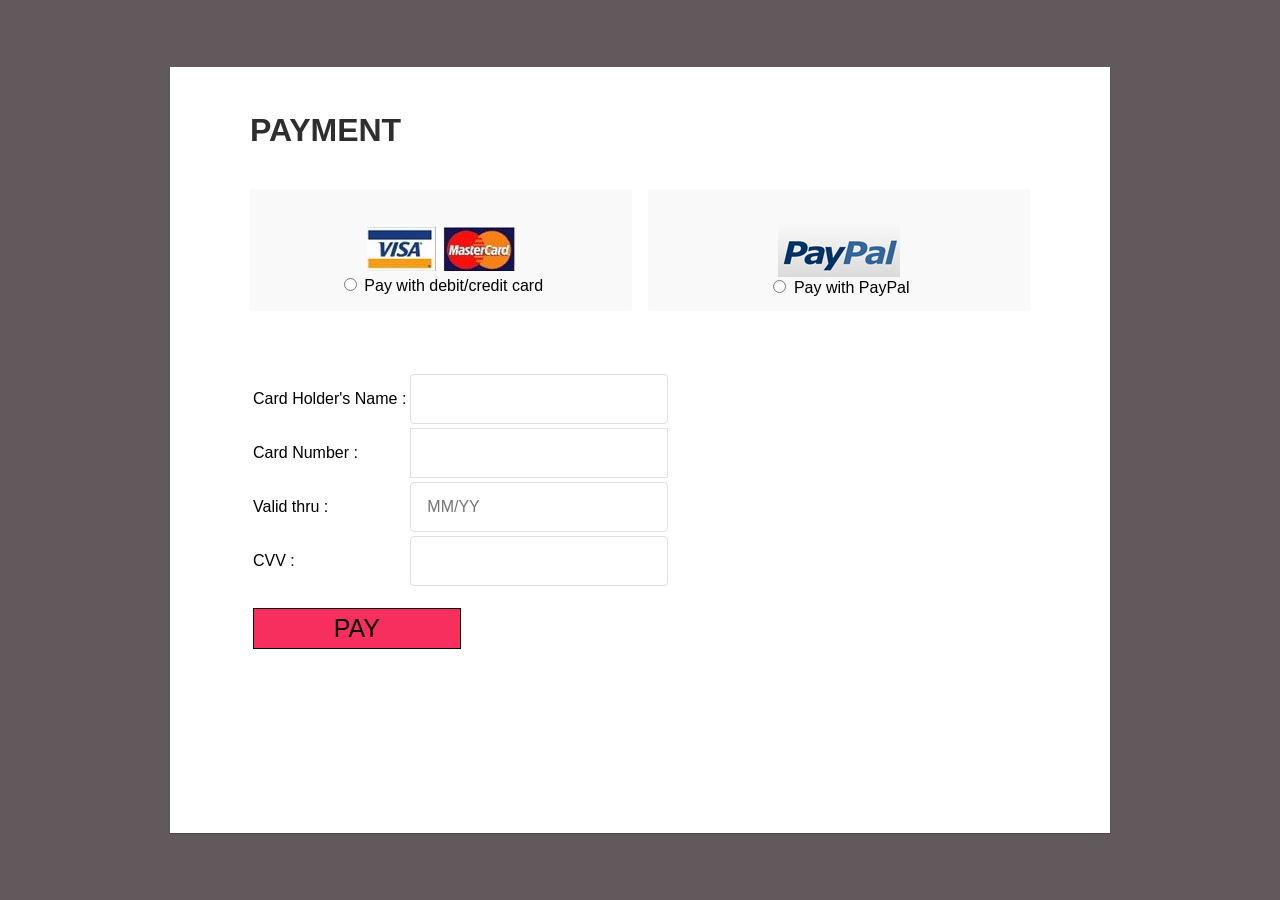
<file: payment.html>
<!DOCTYPE html>
<html lang="en">

<head>
    <meta charset="UTF-8">
    <meta name="viewport" content="width=device-width, initial-scale=1.0">
    <title>PAYMENT</title>
    <link rel="stylesheet" href="main2.css">
</head>

<body>
    <div class="checkout-panel">
        <div class="panel-body">
            <h2 class="title">PAYMENT</h2>
            <div class="payment-method">
                <label for="card" class="method card">
                    <div class="card-logos">
                        <img src="image60.jpg" />

                    </div>

                    <div class="radio-input">
                        <input id="card" type="radio" name="payment">
                        Pay with debit/credit card
                    </div>
                </label>

                <label for="paypal" class="method paypal">
                    <img src="image61.png" />
                    <div class="radio-input">
                        <input id="paypal" type="radio" name="payment">
                        Pay with PayPal
                    </div>
                </label>
            </div>
            <form action="index.html">
                <table class="form-table">
                    <tr>
                        <td>Card Holder's Name :</td>
                        <td><input type="text" required></td>
                    </tr>

                    <tr>
                        <td>Card Number :</td>
                        <td><input class="num" type="number" max="16" min="16" required></td>
                    </tr>

                    <tr>
                        <td>Valid thru :</td>
                        <td><input type="text" data-mask="00/00" placeholder="MM/YY" /></td>
                    </tr>

                    <tr>
                        <td>CVV :</td>
                        <td><input type="password" /></td>
                    </tr>
                    <tr>
                        <td colspan="5"><br />
                            <button class="btn" onclick="myfunction()">PAY</button>
                        </td>
                    </tr>
                    <script>
                        function myfunction() {
                            alert("Payment success");
                        }
                    </script>



                </table>
            </form>
        </div>
    </div>

</body>

</html>
</file>
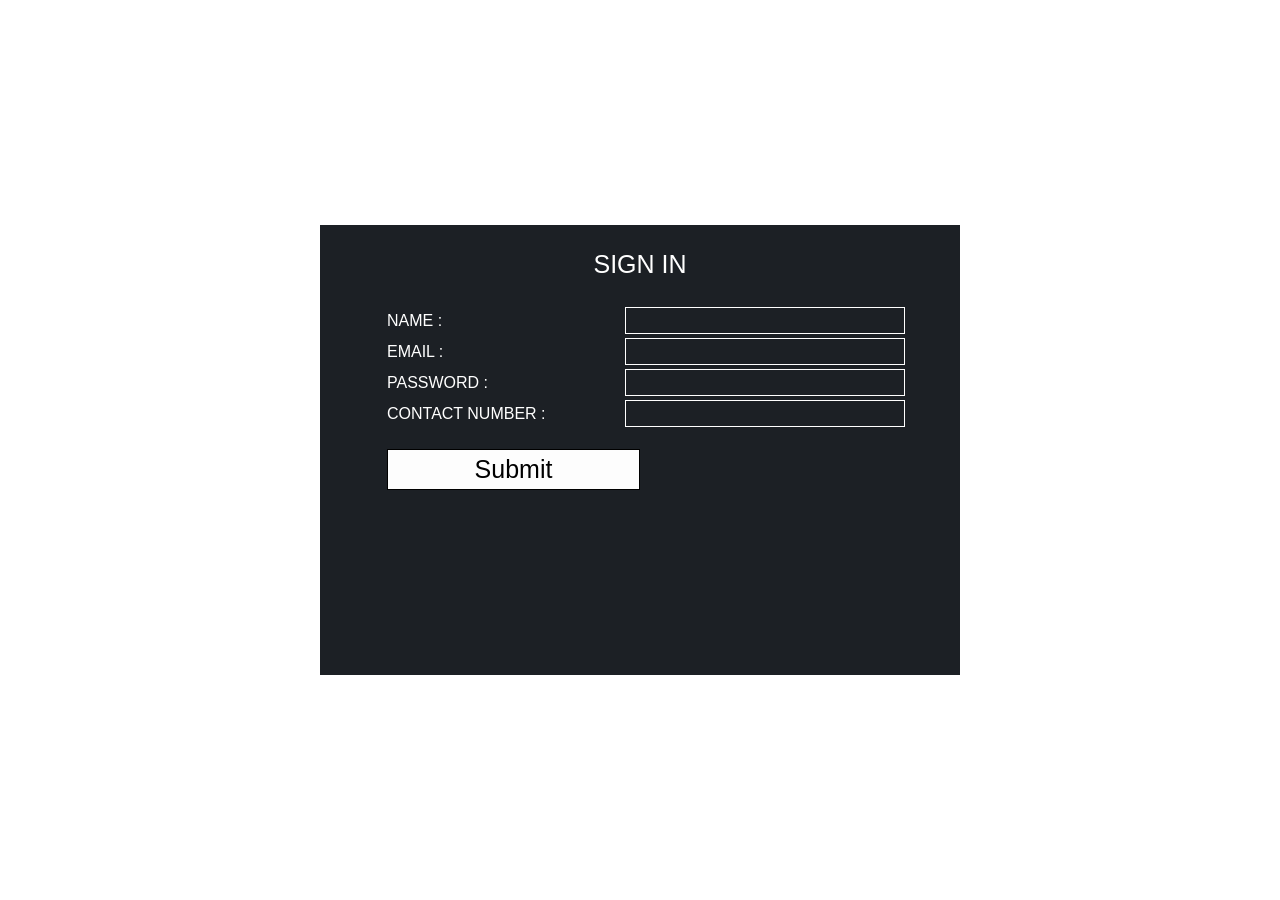
<file: signin.html>
<!DOCTYPE html>
<html lang="en">

<head>
    <meta charset="UTF-8">
    <meta http-equiv="X-UA-Compatible" content="IE=edge">
    <meta name="viewport" content="width=device-width, initial-scale=1.0">
    <title>SIGN</title>
    <link rel="stylesheet" href="main3.css">
</head>

<body>
    <div class="bg">
        <div class="container">
            <p class=" form-header">SIGN IN</p>
            <form action="index.html">
                <table class="form-table">
                    <tr>
                        <td>NAME : </td>
                        <td><input type="text" required></td>
                    </tr>
                    <tr>
                        <td>EMAIL : </td>
                        <td><input type="email" required></td>
                    </tr>
                    <tr>
                        <td>PASSWORD : </td>
                        <td><input type="password" required></td>
                    </tr>
                    <tr>
                        <td>CONTACT NUMBER : </td>
                        <td><input type="text" class="form-control" minlength="10" maxlength="10" required></td>
                    </tr>
                    <tr>
                        <td colspan="2"><br />
                            <button type="submit" class="btn btn-primary">Submit</button>
                    </tr>
                </table>
            </form>
        </div>

    </div>
</body>

</html>
</file>
<file: main2.css>
* {
  box-sizing: border-box;
}
 
html,
body {
  font-family: 'Montserrat', sans-serif;
  display: flex;
  width: 100%;
  height: 100%;
  background: #61595c;
  justify-content: center;
  align-items: center;
}
.checkout-panel {
  display: flex;
  flex-direction: column;
  width: 940px;
  height: 766px;
  background-color: rgb(255, 255, 255);
  box-shadow: 0 1px 1px 0 rgba(0, 0, 0, .2);
}
.panel-body {
  padding: 45px 80px 0;
  flex: 1;
}
 
.title {
  font-size: xx-large;
  font-weight: 700;
  margin-top: 0;
  margin-bottom: 40px;
  color: #2e2e2e;
}

.payment-method {
  display: flex;
  margin-bottom: 60px;
  justify-content: space-between;
}

.method {
  display: flex;
  flex-direction: column;
  width: 382px;
  height: 122px;
  padding-top: 20px;
  cursor: pointer;
  border: 1px solid transparent;
  border-radius: 2px;
  background-color: rgb(249, 249, 249);
  justify-content: center;
  align-items: center;
}

input[type='text'],
input[type='password'] {
  font-size: 16px;
  width: 100%;
  height: 50px;
  padding-right: 40px;
  padding-left: 16px;
  color: rgba(46, 46, 46, .8);
  border: 1px solid rgb(225, 225, 225);
  border-radius: 4px;
  outline: none;
}
 
input[type='text']:focus,
input[type='password']:focus {
  border-color: rgb(119, 219, 119);
}
 

.num{
  width:100%;
  height:50px;
  border: 1px solid rgb(225, 225, 225);
}
.btn{
 font-size: 25px;
  padding: 5px;
  background:  #f62f5e;
  border: 1px solid black;
  color: black;
  width: 50%;

}
</file>
<file: main3.css>
.bg {
    position: fixed;
    width: 50%;
    height: 50%;
    left: 25%;
    right: 25%;
    top: 25%;
    bottom: 2   5%;
    background-color: rgb( 28, 32, 37);
    font-family: sans-serif;
    justify-content: center;
}

.form-container{
    position: fixed;
    width: 380px;
    height: 300px;
    top: 50%;
    left: 50%;
    transform: translate(-50%,-50%);
    background-color: rgb( 24, 24, 24);
    box-shadow: 2px,2px,2px;
}

.form-header{
    color:white;
    text-align: center;
    font-size: 25px;
}

.form-table{
    color: white;
    width: 80%;
    margin-left: 10%;
}

.form-table input{
    padding: 5px;
    background: transparent;
    border: 1px solid white;
    color: white;
    width: 100%;
}

.form-table input[type='submit'] {
  font-size: 25px;
  padding: 5px;
  background:  #f8f5f6;
  border: 1px solid black;
  color: black;
  width: 50%;
}
.btn{
 font-size: 25px;
  padding: 5px;
  background:  #fdfdfd;
  border: 1px solid black;
  color: black;
  width: 50%;

}
</file>
